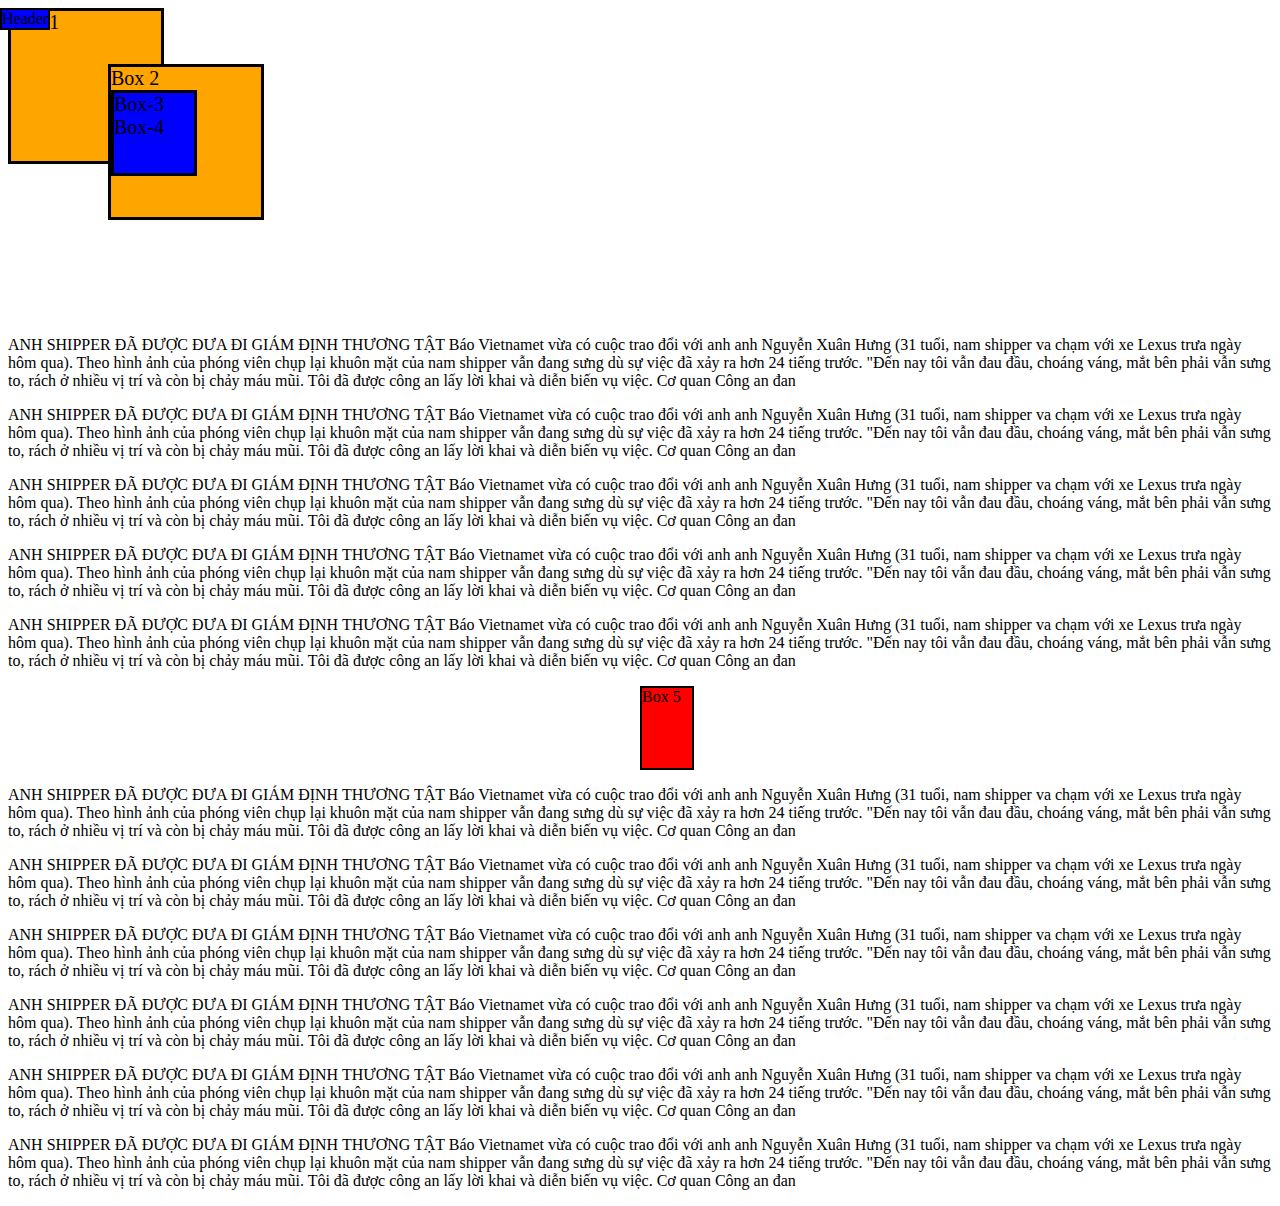
<file: index.html>
<!DOCTYPE html>
<html lang="en">
<head>
    <meta charset="UTF-8">
    <meta name="viewport" content="width=device-width, initial-scale=1.0">
    <title>Document</title>
</head>
<header class="header">Header</header>
<body>
    <style>
        .box-1, .box-2{
            background:orange;
            border: 3px solid #000;
            width: 150px;
            height: 150px;
            font-size: 20px;
        }
        .box-2{
            position: relative;
            left: 100px;
            bottom: 100px;
        }
        .box-3{
            background: blue;
            border: 3px solid #000;
            width: 80px;
            height: 80px;
            position: absolute;
            width: 80px;
            height: 80px;
        /* so với box mẹ nha  */
        /* không sài với box mẹ là kiểu static nha  */
        }
        /* .box-4{
            background: blue;
            border: 2px solid #000;
            width:100%;
            height: 80px;
            position: fixed;
           left: 0;
           top: 0;

        } */
        .box-5{
            background: red;
            border: 2px solid #000;
            width:50px;
            height: 80px;
            position: sticky; 
            /* kết hợp của relative và fixed */
           left: 50%;
           top: 0;
        }
        .header{
            background: blue;
            border: 2px solid #000;
            position:fixed;
            left: 0;
            z-index: 999;
        }
    </style>
    <div class="box-1">
        Box 1
    </div>
    <div class="box-2">
        Box 2
        <div class="box-3">
            Box-3
            <div class="box-4">
                Box-4
            </div>
        </div>
    </div>
    <p>ANH SHIPPER ĐÃ ĐƯỢC ĐƯA ĐI GIÁM ĐỊNH THƯƠNG TẬT
        Báo Vietnamet vừa có cuộc trao đổi với anh anh Nguyễn Xuân Hưng (31 tuổi, nam shipper va chạm với xe Lexus trưa ngày hôm qua). Theo hình ảnh của phóng viên chụp lại khuôn mặt của nam shipper vẫn đang sưng dù sự việc đã xảy ra hơn 24 tiếng trước.
        "Đến nay tôi vẫn đau đầu, choáng váng, mắt bên phải vẫn sưng to, rách ở nhiều vị trí và còn bị chảy máu mũi. Tôi đã được công an lấy lời khai và diễn biến vụ việc. Cơ quan Công an đan
    </p>
    <p>ANH SHIPPER ĐÃ ĐƯỢC ĐƯA ĐI GIÁM ĐỊNH THƯƠNG TẬT
        Báo Vietnamet vừa có cuộc trao đổi với anh anh Nguyễn Xuân Hưng (31 tuổi, nam shipper va chạm với xe Lexus trưa ngày hôm qua). Theo hình ảnh của phóng viên chụp lại khuôn mặt của nam shipper vẫn đang sưng dù sự việc đã xảy ra hơn 24 tiếng trước.
        "Đến nay tôi vẫn đau đầu, choáng váng, mắt bên phải vẫn sưng to, rách ở nhiều vị trí và còn bị chảy máu mũi. Tôi đã được công an lấy lời khai và diễn biến vụ việc. Cơ quan Công an đan
    </p>
    <p>ANH SHIPPER ĐÃ ĐƯỢC ĐƯA ĐI GIÁM ĐỊNH THƯƠNG TẬT
        Báo Vietnamet vừa có cuộc trao đổi với anh anh Nguyễn Xuân Hưng (31 tuổi, nam shipper va chạm với xe Lexus trưa ngày hôm qua). Theo hình ảnh của phóng viên chụp lại khuôn mặt của nam shipper vẫn đang sưng dù sự việc đã xảy ra hơn 24 tiếng trước.
        "Đến nay tôi vẫn đau đầu, choáng váng, mắt bên phải vẫn sưng to, rách ở nhiều vị trí và còn bị chảy máu mũi. Tôi đã được công an lấy lời khai và diễn biến vụ việc. Cơ quan Công an đan
    </p>
    <p>ANH SHIPPER ĐÃ ĐƯỢC ĐƯA ĐI GIÁM ĐỊNH THƯƠNG TẬT
        Báo Vietnamet vừa có cuộc trao đổi với anh anh Nguyễn Xuân Hưng (31 tuổi, nam shipper va chạm với xe Lexus trưa ngày hôm qua). Theo hình ảnh của phóng viên chụp lại khuôn mặt của nam shipper vẫn đang sưng dù sự việc đã xảy ra hơn 24 tiếng trước.
        "Đến nay tôi vẫn đau đầu, choáng váng, mắt bên phải vẫn sưng to, rách ở nhiều vị trí và còn bị chảy máu mũi. Tôi đã được công an lấy lời khai và diễn biến vụ việc. Cơ quan Công an đan
    </p>
    <p>ANH SHIPPER ĐÃ ĐƯỢC ĐƯA ĐI GIÁM ĐỊNH THƯƠNG TẬT
        Báo Vietnamet vừa có cuộc trao đổi với anh anh Nguyễn Xuân Hưng (31 tuổi, nam shipper va chạm với xe Lexus trưa ngày hôm qua). Theo hình ảnh của phóng viên chụp lại khuôn mặt của nam shipper vẫn đang sưng dù sự việc đã xảy ra hơn 24 tiếng trước.
        "Đến nay tôi vẫn đau đầu, choáng váng, mắt bên phải vẫn sưng to, rách ở nhiều vị trí và còn bị chảy máu mũi. Tôi đã được công an lấy lời khai và diễn biến vụ việc. Cơ quan Công an đan
    </p>
    <div class="box-5">Box 5</div>
    <p>ANH SHIPPER ĐÃ ĐƯỢC ĐƯA ĐI GIÁM ĐỊNH THƯƠNG TẬT
        Báo Vietnamet vừa có cuộc trao đổi với anh anh Nguyễn Xuân Hưng (31 tuổi, nam shipper va chạm với xe Lexus trưa ngày hôm qua). Theo hình ảnh của phóng viên chụp lại khuôn mặt của nam shipper vẫn đang sưng dù sự việc đã xảy ra hơn 24 tiếng trước.
        "Đến nay tôi vẫn đau đầu, choáng váng, mắt bên phải vẫn sưng to, rách ở nhiều vị trí và còn bị chảy máu mũi. Tôi đã được công an lấy lời khai và diễn biến vụ việc. Cơ quan Công an đan
    </p>
    <p>ANH SHIPPER ĐÃ ĐƯỢC ĐƯA ĐI GIÁM ĐỊNH THƯƠNG TẬT
        Báo Vietnamet vừa có cuộc trao đổi với anh anh Nguyễn Xuân Hưng (31 tuổi, nam shipper va chạm với xe Lexus trưa ngày hôm qua). Theo hình ảnh của phóng viên chụp lại khuôn mặt của nam shipper vẫn đang sưng dù sự việc đã xảy ra hơn 24 tiếng trước.
        "Đến nay tôi vẫn đau đầu, choáng váng, mắt bên phải vẫn sưng to, rách ở nhiều vị trí và còn bị chảy máu mũi. Tôi đã được công an lấy lời khai và diễn biến vụ việc. Cơ quan Công an đan
    </p>
    <p>ANH SHIPPER ĐÃ ĐƯỢC ĐƯA ĐI GIÁM ĐỊNH THƯƠNG TẬT
        Báo Vietnamet vừa có cuộc trao đổi với anh anh Nguyễn Xuân Hưng (31 tuổi, nam shipper va chạm với xe Lexus trưa ngày hôm qua). Theo hình ảnh của phóng viên chụp lại khuôn mặt của nam shipper vẫn đang sưng dù sự việc đã xảy ra hơn 24 tiếng trước.
        "Đến nay tôi vẫn đau đầu, choáng váng, mắt bên phải vẫn sưng to, rách ở nhiều vị trí và còn bị chảy máu mũi. Tôi đã được công an lấy lời khai và diễn biến vụ việc. Cơ quan Công an đan
    </p>
    <p>ANH SHIPPER ĐÃ ĐƯỢC ĐƯA ĐI GIÁM ĐỊNH THƯƠNG TẬT
        Báo Vietnamet vừa có cuộc trao đổi với anh anh Nguyễn Xuân Hưng (31 tuổi, nam shipper va chạm với xe Lexus trưa ngày hôm qua). Theo hình ảnh của phóng viên chụp lại khuôn mặt của nam shipper vẫn đang sưng dù sự việc đã xảy ra hơn 24 tiếng trước.
        "Đến nay tôi vẫn đau đầu, choáng váng, mắt bên phải vẫn sưng to, rách ở nhiều vị trí và còn bị chảy máu mũi. Tôi đã được công an lấy lời khai và diễn biến vụ việc. Cơ quan Công an đan
    </p>
    <p>ANH SHIPPER ĐÃ ĐƯỢC ĐƯA ĐI GIÁM ĐỊNH THƯƠNG TẬT
        Báo Vietnamet vừa có cuộc trao đổi với anh anh Nguyễn Xuân Hưng (31 tuổi, nam shipper va chạm với xe Lexus trưa ngày hôm qua). Theo hình ảnh của phóng viên chụp lại khuôn mặt của nam shipper vẫn đang sưng dù sự việc đã xảy ra hơn 24 tiếng trước.
        "Đến nay tôi vẫn đau đầu, choáng váng, mắt bên phải vẫn sưng to, rách ở nhiều vị trí và còn bị chảy máu mũi. Tôi đã được công an lấy lời khai và diễn biến vụ việc. Cơ quan Công an đan
    </p>
    <p>ANH SHIPPER ĐÃ ĐƯỢC ĐƯA ĐI GIÁM ĐỊNH THƯƠNG TẬT
        Báo Vietnamet vừa có cuộc trao đổi với anh anh Nguyễn Xuân Hưng (31 tuổi, nam shipper va chạm với xe Lexus trưa ngày hôm qua). Theo hình ảnh của phóng viên chụp lại khuôn mặt của nam shipper vẫn đang sưng dù sự việc đã xảy ra hơn 24 tiếng trước.
        "Đến nay tôi vẫn đau đầu, choáng váng, mắt bên phải vẫn sưng to, rách ở nhiều vị trí và còn bị chảy máu mũi. Tôi đã được công an lấy lời khai và diễn biến vụ việc. Cơ quan Công an đan
    </p>
</body>
</html>
</file>
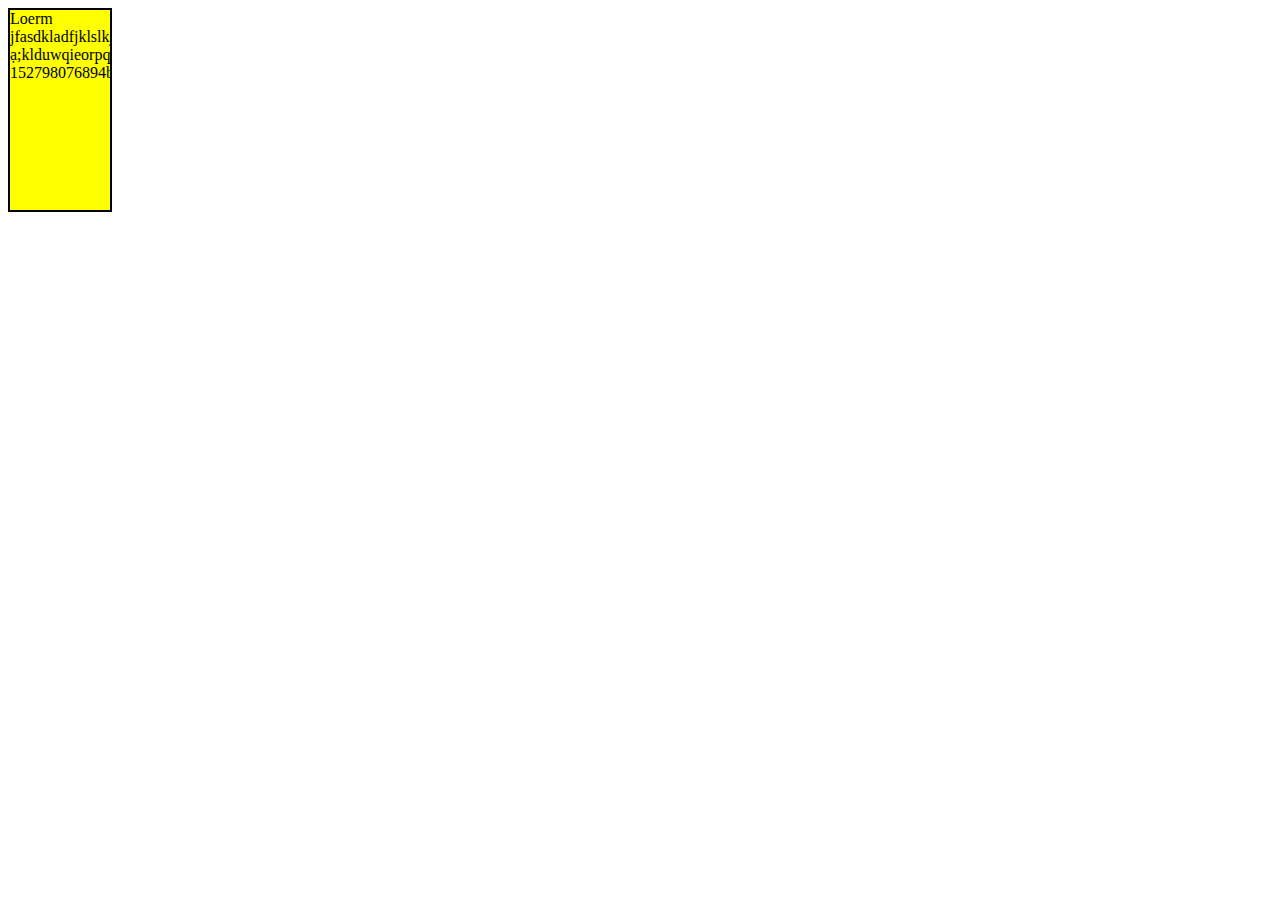
<file: index1.html>
<!DOCTYPE html>
<html lang="en">
<head>
    <meta charset="UTF-8">
    <meta name="viewport" content="width=device-width, initial-scale=1.0">
    <title>Document</title>
</head>
<body>
    <style>
        .test{
            background: yellow;
            border:2px solid #000;
            width: 100px;
            height: 200px;
            overflow: auto;
        }
    </style>
    <div class="test">
        Loerm jfasdkladfjklslkj;afdsjkl;afdsjlk;adfsjkl;fdasjkl;fdasjkl
        ạ;klduwqieorpquriopuqruqrporuiqoruowpquqowpurqorpuqreuoieruqw
        152798076894bjnklmbfsjn5389021784125fkdj;lasfkaj;dlsuiorpqew
    </div>
    
</body>
</html>
</file>
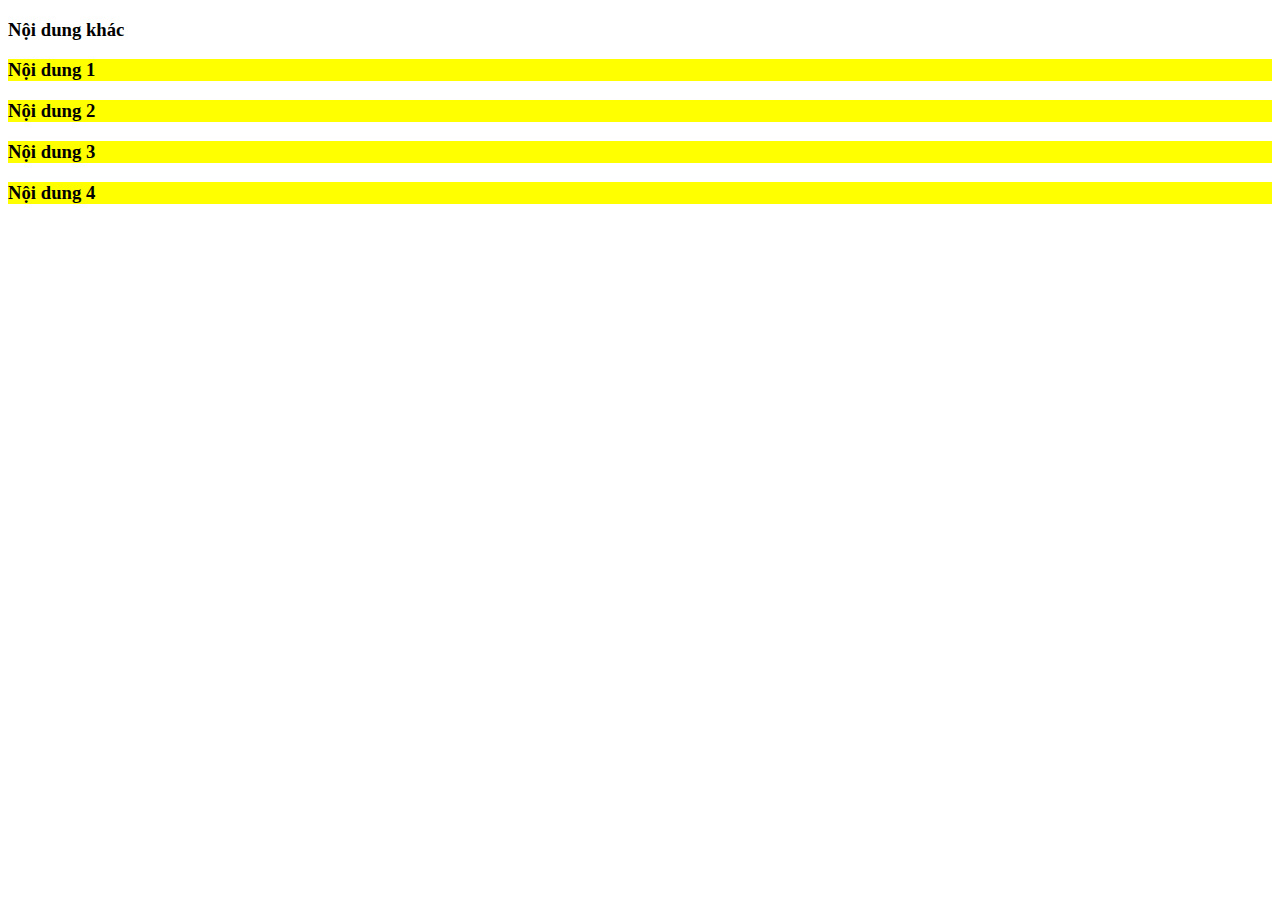
<file: index2.html>
<!DOCTYPE html>
<html lang="en">
<head>
    <meta charset="UTF-8">
    <meta name="viewport" content="width=device-width, initial-scale=1.0">
    <title>Document</title>
</head>
<body>
    
<!-- <style>
dấu +: dùng cho 1 element đứng sau 
dấu ~: dùng cho nhiều element đứng sau
    div ~ p {
        background-color: yellow;
    }
</style>
<p>Nội dung 0</p>
<div>
    <p>Nội dung 1</p>
    <p>Nội dung 2</p>
</div>
<h2>Nội dung thẻ h2</h2>
<p>Nội dung 3</p>
<p>Nội dung 4</p> -->
<!-- <style>
    /* chỉ lấy cấp con đầu tiên */
    /* div > p{
        background-color: yellow;
    } */
     div p {
        background-color: yellow;
     }
</style>
<p>Nội dung 0</p>
<div>
    <p>Nội dung 1</p>
    <p>Nội dung 2</p>
<div>
    
    <p>Nội dung 3</p>
    <p>Nội dung 4</p>
</div>
</div>
<p>Nội dung 5</p>
<p>Nội dung 6</p>
 -->
<style>
    .parent .child h3{
        background-color: yellow;
    }
</style>
    <h3>Nội dung khác</h3>
 <div class="parent">
    <div class="child">
        <h3>Nội dung 1</h3>
    </div>
    <div class="child">
        <h3>Nội dung 2</h3>
    </div>
    <div class="child">
        <h3>Nội dung 3</h3>
    </div>
    <div class="child">
        <h3>Nội dung 4</h3>
    </div>
</div>
</body>
</html>
</file>
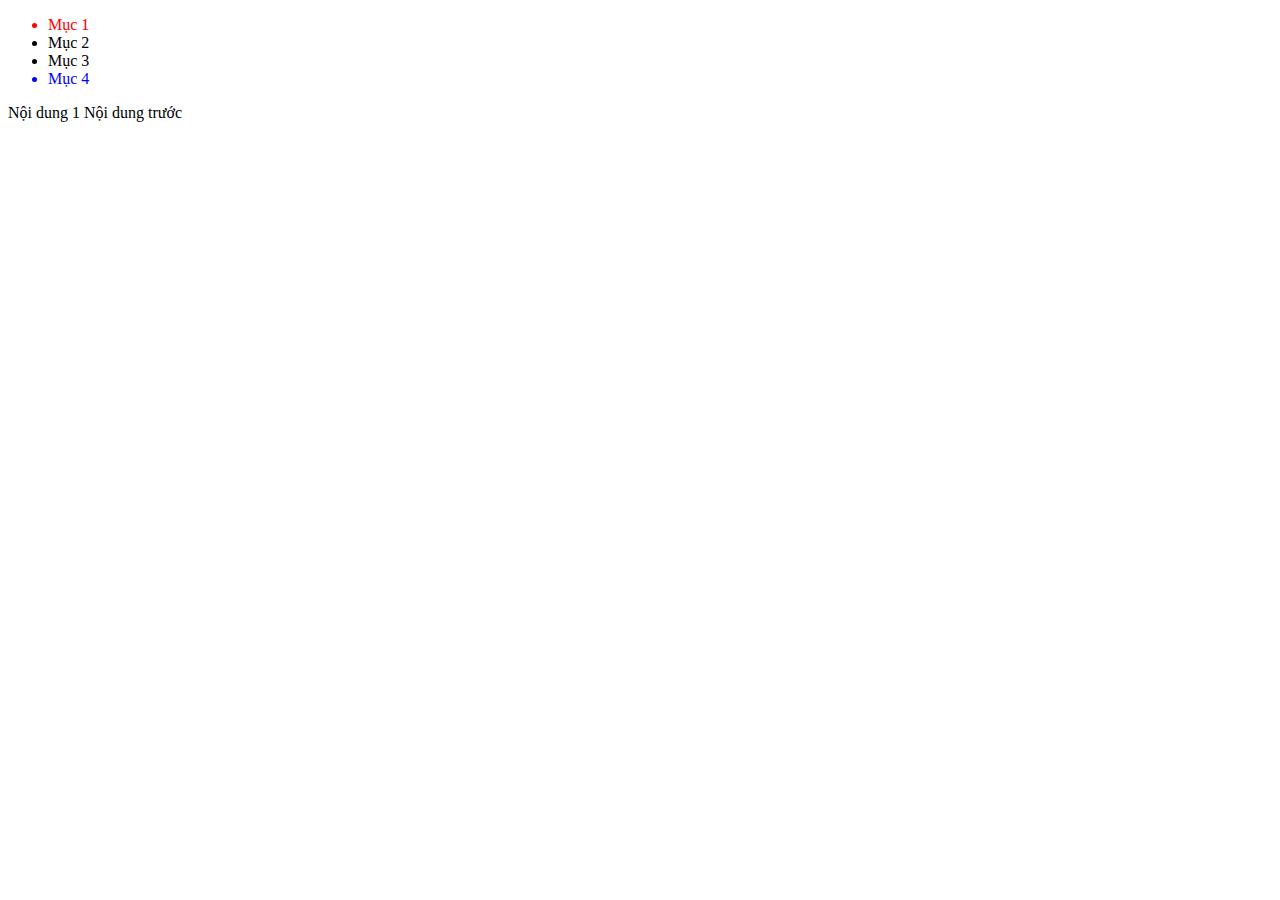
<file: index3.html>
<!DOCTYPE html>
<html lang="en">
<head>
    <meta charset="UTF-8">
    <meta name="viewport" content="width=device-width, initial-scale=1.0">
    <title>Document</title>
</head>
<body>
    <!-- <style>
        a{
            color:black;
        }
        a:link{
            color: red;
        }
        a:visited{
            color: purple;
        }
        a:hover{
            color: blue;
        }
    </style>

    <a href="#123" >
        Link sang trang nè
    </a> -->
    <style>
        ul li:first-child{
            color:red;
        }
        ul li:last-child{
            color:blue;
        }
    </style>
    <ul>
        <li>Mục 1</li>
        <li>Mục 2</li>
        <li>Mục 3</li>
        <li>Mục 4</li>

    </ul>
    <style>
        /* .box span{
            background-color: orange;
            cách thông thường
        } */
        .box::after{
            content:"Nội dung trước";
        }
    </style>
    <div class="box">
        <!-- <span>Nội dung trước</span> -->
        Nội dung 1
    </div>
</body>
</html>
</file>
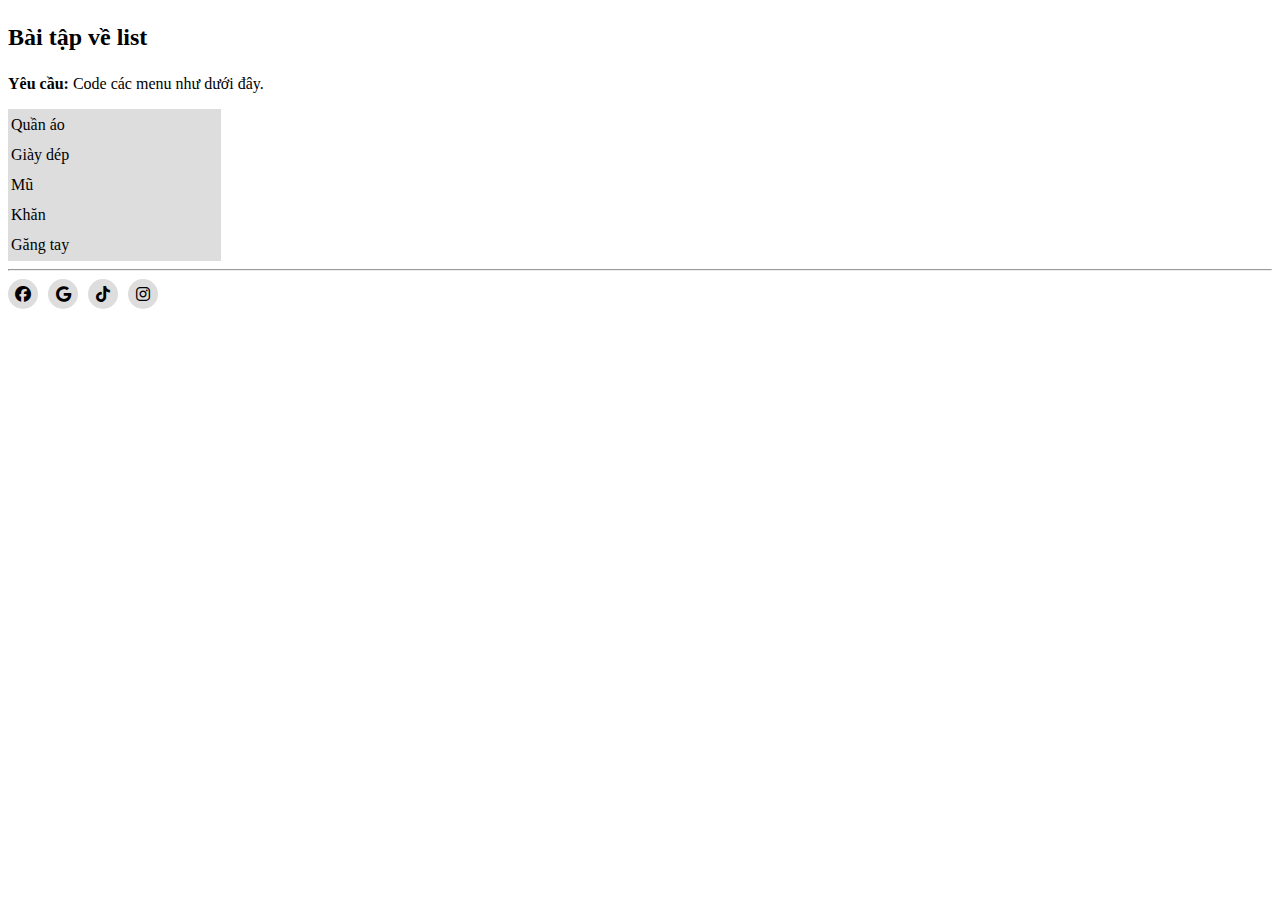
<file: giaibaitap/baitapvelist.html>
<!DOCTYPE html>
<html lang="en">
<head>
    <meta charset="UTF-8">
    <meta name="viewport" content="width=device-width, initial-scale=1.0">
    <title>Bài tập về list</title>
    <link rel="stylesheet" href="../style.css">
    <link rel="stylesheet" href="https://cdnjs.cloudflare.com/ajax/libs/font-awesome/6.7.2/css/all.min.css" integrity="sha512-Evv84Mr4kqVGRNSgIGL/F/aIDqQb7xQ2vcrdIwxfjThSH8CSR7PBEakCr51Ck+w+/U6swU2Im1vVX0SVk9ABhg==" crossorigin="anonymous" referrerpolicy="no-referrer" />
</head>
<body>
    <h2><p>Bài tập về list</p></h2>
    <p><b>Yêu cầu:</b>
    Code các menu như dưới đây.
    </p>
    <table>
        <tbody>
            <tr>
                <td>Quần áo</td>
            </tr>
            <tr>
                <td>Giày dép</td>
            </tr>
            <tr>
                <td>Mũ</td>
            </tr>
            <tr>
                <td>Khăn</td>
            </tr>
            <tr>
                <td>Găng tay</td>
            </tr>
        </tbody>
    </table>
    <hr>
    <div class="container">
        <div class="circle"><i class="fa-brands fa-facebook"></i></div>
        <div class="circle"><i class="fa-brands fa-google"></i></div>
        <div class="circle"><i class="fa-brands fa-tiktok"></i></div>
        <div class="circle"><i class="fa-brands fa-instagram"></i></div>
    </div>
    
</body>
</html>
</file>
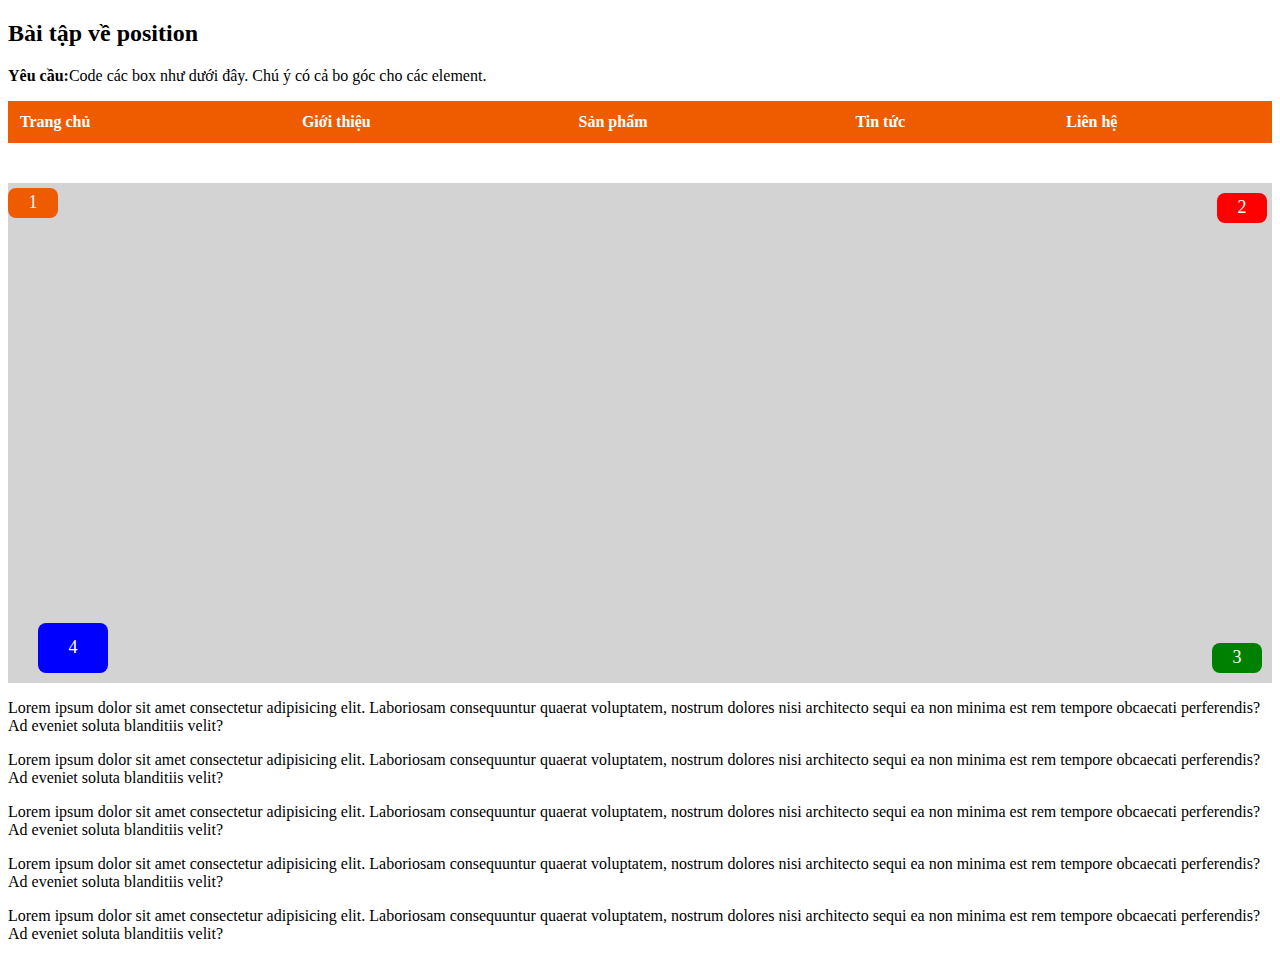
<file: giaibaitap/baitapveposition.html>
<!DOCTYPE html>
<html lang="en">
<head>
    <meta charset="UTF-8">
    <meta name="viewport" content="width=device-width, initial-scale=1.0">
    <title>Document</title>
    <style>
        td{
            padding: 10px;
            padding-right: 1px;
            color: #ffffff;
            font-weight: bold;
            
        }
        .test{
            position: sticky;
            /* top: 100px;
            left: 0; */
            width: 100%;
            background-color: #EF5C00;
            z-index: 10000;
        }
        .container{
            margin-top: 40px;
            display: block;
            height: 500px;
            background-color: lightgray;
            position: relative;
        }
        .box{
            width: 50px;
            height: 30px;
            color: white;
            font-size: 18px;
            border-radius: 8px;
            display: flex;
            justify-content: center;
            align-items: center;
            position: absolute;
        }
        .box1{
            top: 5px;
            left: 0px;
            background-color: #EF5C00;
        }
        .box2{
            background-color: red;
            top: 10px;
            right: 5px;
        }
        .box4{
            background-color: blue;
            bottom: 10px;
            left: 30px;
            padding: 10px;
        }
        .box3{
            background-color: green;
            bottom: 10px;
            right: 10px;
        }
       
    </style>

</head>
<body>
    <h2><b>Bài tập về position</b></h2>
    <p><b>Yêu cầu:</b>Code các box như dưới đây. Chú ý có cả
    bo góc cho các element.
    </p>

    <table class="test">
        <thead>
            <tr>
                <td>Trang chủ</td>
                <td>Giới thiệu</td>
                <td>Sản phẩm</td>
                <td>Tin tức</td>
                <td>Liên hệ</td>

            </tr>
        </thead>
    </table>
    <div class="container">
       
        <div class="box box1">1</div>
        <div class="box box2">2</div>
        <div class="box box3">3</div>
        <div class="box box4">4</div>
    </div>
    <p>Lorem ipsum dolor sit amet consectetur adipisicing elit. 
        Laboriosam consequuntur quaerat voluptatem, nostrum dolores nisi architecto sequi ea non minima est rem tempore obcaecati perferendis? Ad eveniet soluta blanditiis velit?
    </p>
    <p>Lorem ipsum dolor sit amet consectetur adipisicing elit. 
        Laboriosam consequuntur quaerat voluptatem, nostrum dolores nisi architecto sequi ea non minima est rem tempore obcaecati perferendis? Ad eveniet soluta blanditiis velit?
    </p>
    <p>Lorem ipsum dolor sit amet consectetur adipisicing elit. 
        Laboriosam consequuntur quaerat voluptatem, nostrum dolores nisi architecto sequi ea non minima est rem tempore obcaecati perferendis? Ad eveniet soluta blanditiis velit?
    </p>
    <p>Lorem ipsum dolor sit amet consectetur adipisicing elit. 
        Laboriosam consequuntur quaerat voluptatem, nostrum dolores nisi architecto sequi ea non minima est rem tempore obcaecati perferendis? Ad eveniet soluta blanditiis velit?
    </p>
    <p>Lorem ipsum dolor sit amet consectetur adipisicing elit. 
        Laboriosam consequuntur quaerat voluptatem, nostrum dolores nisi architecto sequi ea non minima est rem tempore obcaecati perferendis? Ad eveniet soluta blanditiis velit?
    </p>
</body>
</html>
</file>
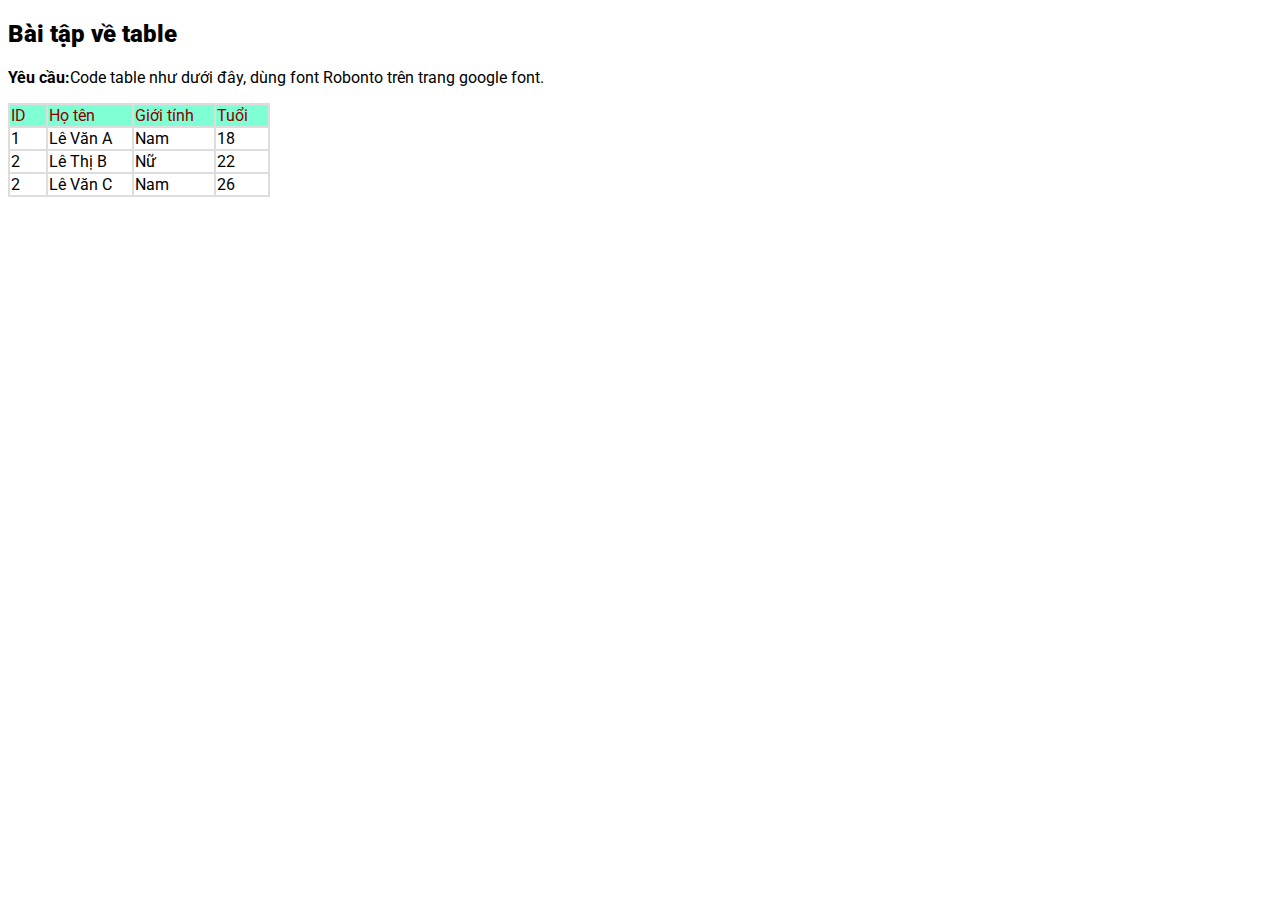
<file: giaibaitap/baitapvetable.html>
<!DOCTYPE html>
<html lang="en">
<head>
    <meta charset="UTF-8">
    <meta name="viewport" content="width=device-width, initial-scale=1.0">
    <title>Document</title>
    <style>
        table{
            border-collapse: collapse;
        }
        thead{
            color: darkred
        }
        table tr td{
            border: solid #ddd 2px;
            padding-right: 20px;
        }
        thead{
            background-color: aquamarine;
        }
        body{
            font-family: "Roboto", sans-serif;
        }
    </style>
  <style>
    @import url('https://fonts.googleapis.com/css2?family=Roboto:ital,wght@0,100..900;1,100..900&display=swap');
    </style>
</head>
<body>
    
    <h2><b>Bài tập về table</b></h2>
    <p><b>Yêu cầu:</b>Code table như dưới đây, dùng font Robonto
    trên trang google font.</p>
    
    <table>
        <thead>
            <tr>
                <td>ID</td>
                <td>Họ tên</td>
                <td>Giới tính</td>
                <td>Tuổi</td>
            </tr>
        </thead>
        <tbody>
            <tr>
                <td>1</td>
                <td>Lê Văn A</td>
                <td>Nam</td>
                <td>18</td>
            </tr>
            <tr>
                <td>2</td>
                <td>Lê Thị B</td>
                <td>Nữ</td>
                <td>22</td>
            </tr>
            <tr>
                <td>2</td>
                <td>Lê Văn C</td>
                <td>Nam</td>
                <td>26</td>
            </tr>
        </tbody>
    </table>
</body>
</html>
</file>
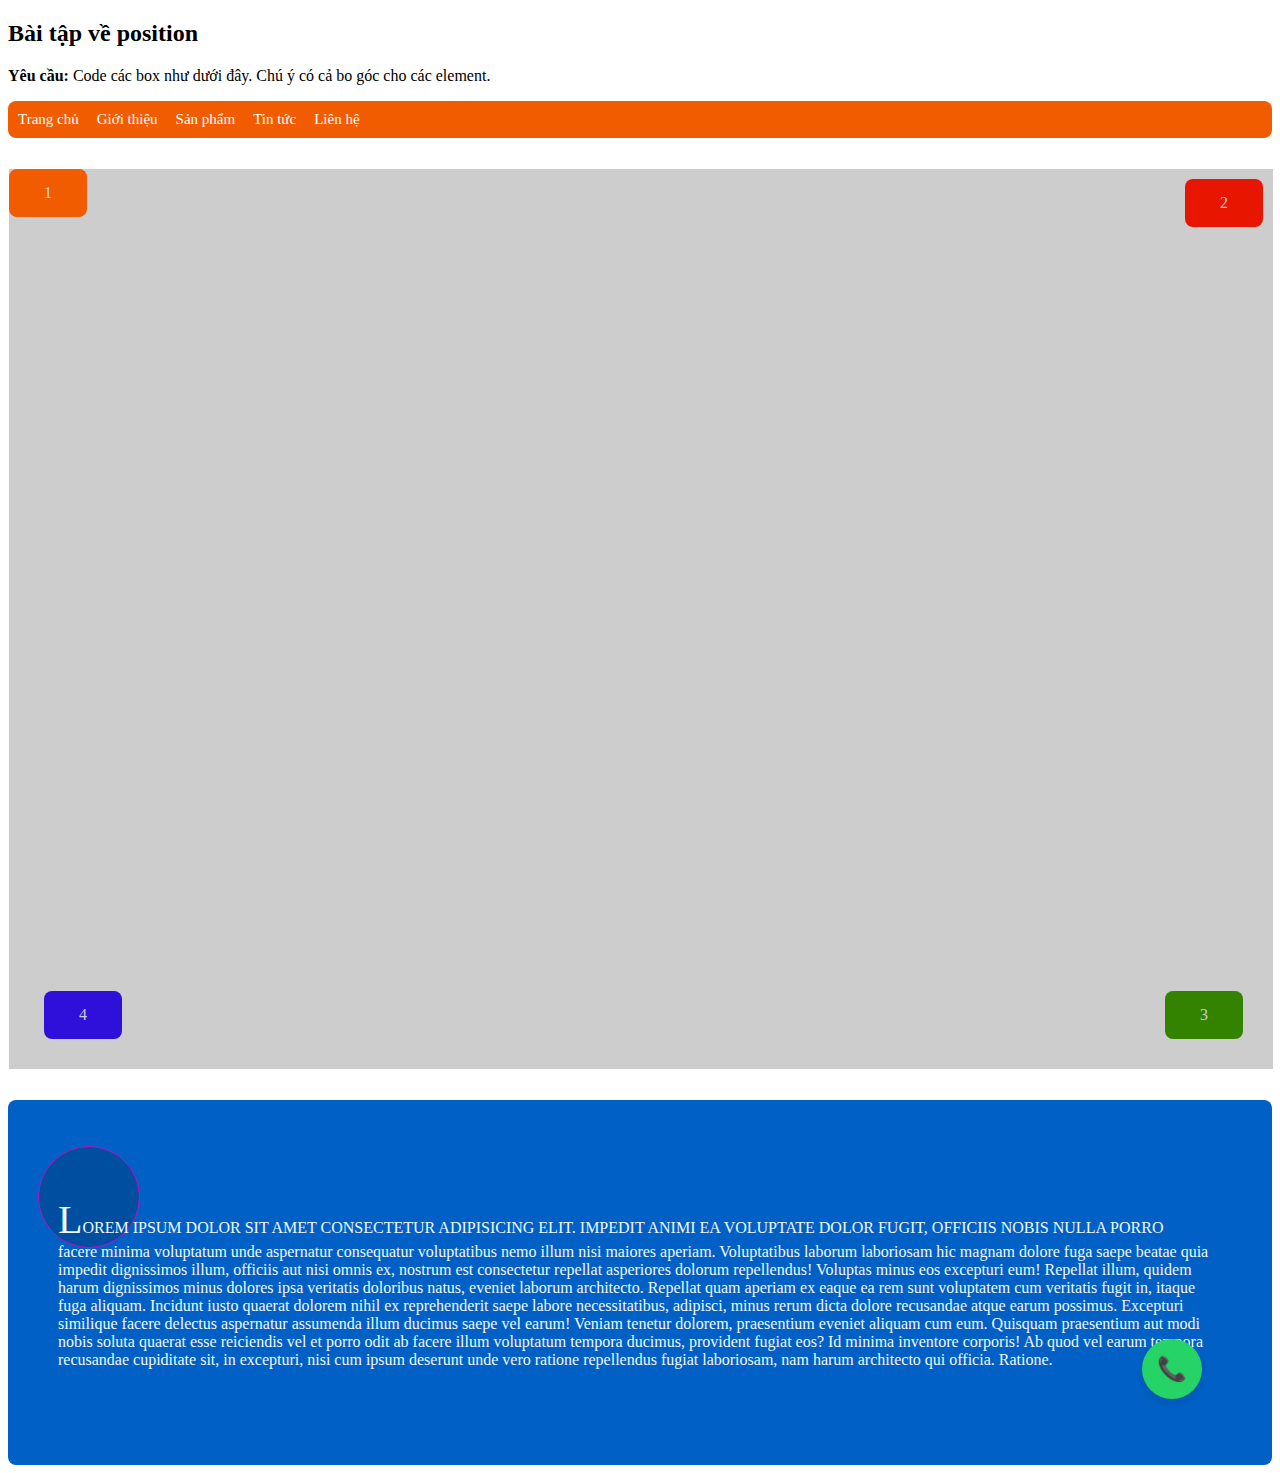
<file: giaibaitap/position.html>
<!DOCTYPE html>
<html lang="en">
<head>
    <meta charset="UTF-8">
    <meta name="viewport" content="width=device-width, initial-scale=1.0">
    <title>Document</title>

    <style>
        td{
            padding: 8px;
            color: white;
            font-size: 15px;
        }
        table{
            background-color: #F15C00;
            display: block;
            top: 0;
            position: sticky;
            border-radius: 8px;
            z-index: 10000;
        }
        .container{
            position: relative;
            margin-top: 30px;
            border: white solid 1px;
            background-color: #CECDCE;
            width: 100%;
            height: 100vh;
        }
        .box1{
            color: #CECDCE;
            border: #CECDCE;
            background-color: #F15C00;
            padding: 15px 35px;
            border-radius: 8px;
            top: 0px;
            left: 0;
            position: absolute;
        }
        .box2{
            color: #CECDCE;
            position: absolute;
            right: 10px;
            background-color: #E81500;
            border-radius: 8px;
            padding: 15px 35px;
            top: 10px;
        }
        .box3{
            position: absolute;
            color: #CECDCE;
            border-radius: 8px;
            background-color: #338200;
            bottom: 30px;
            right: 30px;
            padding: 15px 35px;
        }
        .box4{
            position: absolute;
            color: #CECDCE;
            background-color: #2F10DA;
            padding: 15px 35px;
            bottom: 30px;
            left: 35px;
            border-radius: 8px;

        }
        .container2 p::first-line{
            text-transform: uppercase;
        }
        .container2{
            /* position: relative; */
            background-color: #0060C5;
            border: #CECDCE;
            border-radius: 8px;
            padding: 80px 50px 80px;
            margin-top: 30px;
            color: aliceblue;
        }
        .circle::before {
            content: "";
           position:absolute;
            border-radius: 50%;
            border: #c20dc2 solid 1px;
            width: 100px;
            height: 100px;
            top: -50px;
            left: -20px;
            background-color: #004EA0;  
            z-index: -1;          
        }
        .circle::first-letter{
            font-size: 40px;
        }
       p{
        position: relative;
        z-index: 1;
       }
       .circle::after {
    content: "📞"; /* Thêm biểu tượng điện thoại */
    position: absolute;
    border-radius: 50%;
    width: 60px; /* Kích thước vòng tròn */
    height: 60px;
    right: 20px;
    bottom: -30px;
    background-color: #25D366; /* Màu xanh giống WhatsApp */
    display: flex;
    justify-content: center;
    align-items: center;
    font-size: 24px; /* Kích thước icon */
    color: white; /* Màu của biểu tượng */
    box-shadow: 0px 4px 6px rgba(0, 0, 0, 0.1);
}

    </style>
</head>
<body>
    <h2><b>Bài tập về position</b></h2>
    <p><b>Yêu cầu: </b>
    Code các box như dưới đây. Chú ý có cả
    bo góc cho các element.
    </p>
    <table>
        <thead>
            <tr>
                <td>Trang chủ</td>
                <td>Giới thiệu</td>
                <td>Sản phẩm</td>
                <td>Tin tức</td>
                <td>Liên hệ</td>
            </tr>
        </thead>
    </table>
    <div class="container">
        <div class="box1">
            1
        </div>
        <div class="box2">
            2
        </div>
        <div class="box3">
            3
        </div>
        <div class="box4">
            4
        </div>
    </div>
    <div class="container2">
    <p class="circle" >
        Lorem ipsum dolor sit amet consectetur adipisicing elit. Impedit animi ea voluptate dolor fugit, officiis nobis nulla porro facere minima voluptatum unde aspernatur consequatur voluptatibus nemo illum nisi maiores aperiam.
        Voluptatibus laborum laboriosam hic magnam dolore fuga saepe beatae quia impedit dignissimos illum, officiis aut nisi omnis ex, nostrum est consectetur repellat asperiores dolorum repellendus! Voluptas minus eos excepturi eum!
        Repellat illum, quidem harum dignissimos minus dolores ipsa veritatis doloribus natus, eveniet laborum architecto. Repellat quam aperiam ex eaque ea rem sunt voluptatem cum veritatis fugit in, itaque fuga aliquam.
        Incidunt iusto quaerat dolorem nihil ex reprehenderit saepe labore necessitatibus, adipisci, minus rerum dicta dolore recusandae atque earum possimus. Excepturi similique facere delectus aspernatur assumenda illum ducimus saepe vel earum!
        Veniam tenetur dolorem, praesentium eveniet aliquam cum eum. Quisquam praesentium aut modi nobis soluta quaerat esse reiciendis vel et porro odit ab facere illum voluptatum tempora ducimus, provident fugiat eos?
        Id minima inventore corporis! Ab quod vel earum tempora recusandae cupiditate sit, in excepturi, nisi cum ipsum deserunt unde vero ratione repellendus fugiat laboriosam, nam harum architecto qui officia. Ratione.
       
    </p>
    </div>
 <!-- sửa bài cuối này ở file test.html nha -->
</body>
</html>
</file>
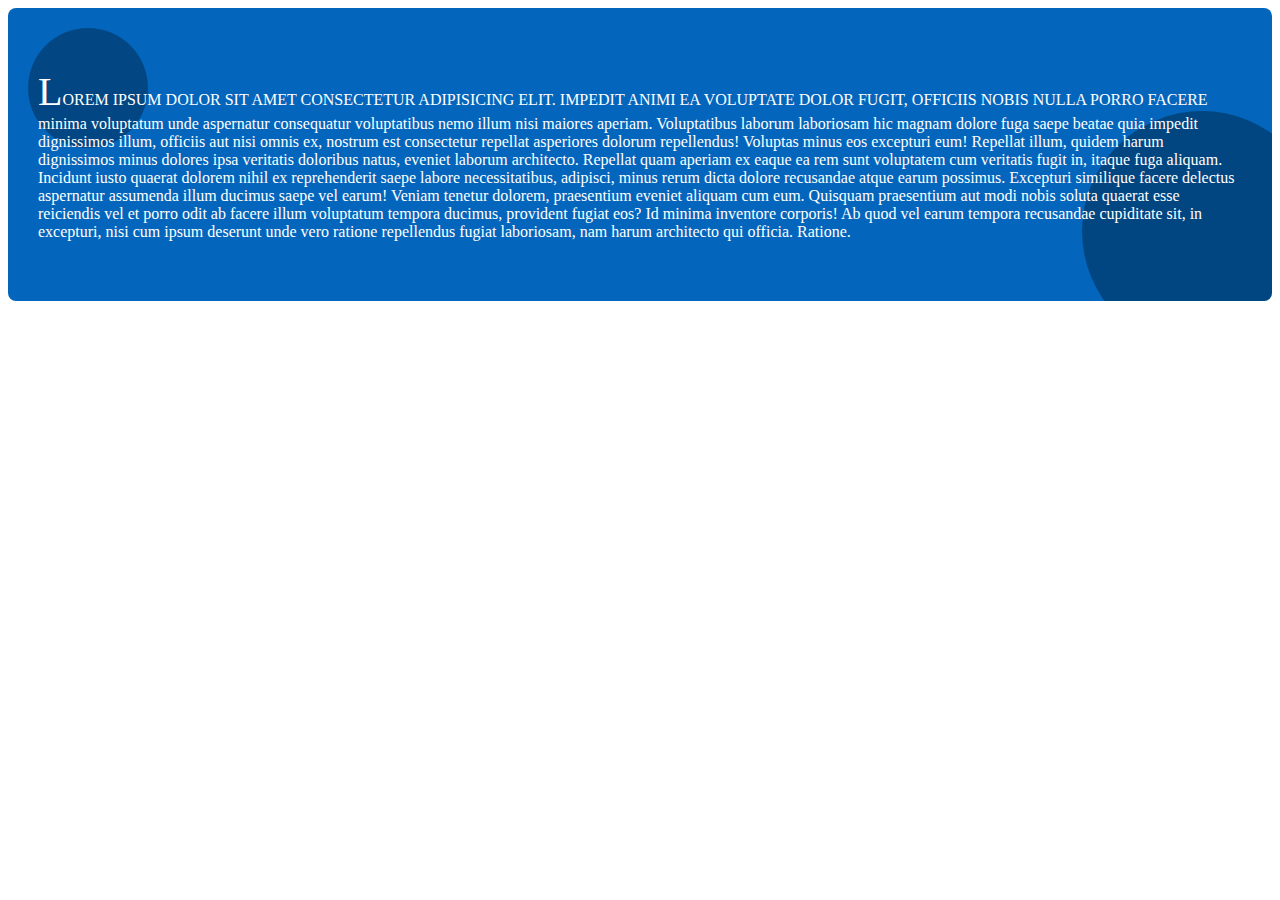
<file: giaibaitap/test.html>
<!DOCTYPE html>
<html lang="en">
<head>
    <meta charset="UTF-8">
    <meta name="viewport" content="width=device-width, initial-scale=1.0">
    <title>Document</title>
</head>
<body>
 <style>
  .content{
    background: #0064bbfc;
    padding: 60px 30px;
    border-radius: 8px;
    position: relative;
    overflow: hidden;
  }
  .content::before{
    content: "";
    display: block;
    width: 120px;
    height: 120px;
    background:rgba(0, 0, 0, 0.301);
    border-radius: 50%;
    position: absolute;
    left: 20px;
    top: 20px;
  }
  .content::after{
    content: "";
    display: block;
    width: 240px;
    height: 240px;
    background: rgba(0, 0, 0, 0.308);
    border-radius: 50%;
    position: absolute;
    right: -50px;
    bottom: -50px;
  }
  .inner-content{
    color: white;
    position: relative;
    z-index: 1;
  }
  .inner-content::first-letter{
    font-size: 40px;
  }
  .inner-content::first-line{
    text-transform: uppercase;
  }

 </style>
   <div class="content">
    <div class="inner-content">
        Lorem ipsum dolor sit amet consectetur adipisicing elit. Impedit animi ea voluptate dolor fugit, officiis nobis nulla porro facere minima voluptatum unde aspernatur consequatur voluptatibus nemo illum nisi maiores aperiam.
        Voluptatibus laborum laboriosam hic magnam dolore fuga saepe beatae quia impedit dignissimos illum, officiis aut nisi omnis ex, nostrum est consectetur repellat asperiores dolorum repellendus! Voluptas minus eos excepturi eum!
        Repellat illum, quidem harum dignissimos minus dolores ipsa veritatis doloribus natus, eveniet laborum architecto. Repellat quam aperiam ex eaque ea rem sunt voluptatem cum veritatis fugit in, itaque fuga aliquam.
        Incidunt iusto quaerat dolorem nihil ex reprehenderit saepe labore necessitatibus, adipisci, minus rerum dicta dolore recusandae atque earum possimus. Excepturi similique facere delectus aspernatur assumenda illum ducimus saepe vel earum!
        Veniam tenetur dolorem, praesentium eveniet aliquam cum eum. Quisquam praesentium aut modi nobis soluta quaerat esse reiciendis vel et porro odit ab facere illum voluptatum tempora ducimus, provident fugiat eos?
        Id minima inventore corporis! Ab quod vel earum tempora recusandae cupiditate sit, in excepturi, nisi cum ipsum deserunt unde vero ratione repellendus fugiat laboriosam, nam harum architecto qui officia. Ratione.
       
    </div>
</div>
</body>
</html>
</file>
<file: style.css>
ul{
    list-style-type: lower-latin;
}
table td{
    border: 2px solid #ddd;
    background-color: #ddd;
    padding-right: 150px;
    padding-top: 5px;
    padding-bottom: 5px;
}
table{
    border-collapse: collapse;
}
td:hover{
    color: white;
    background-color: blue;
}
.circle{
    border-radius: 50%;
    background-color: #ddd;
    display: flex;
    justify-content: center;
    align-items: center;
    width: 30px;
    height: 30px;
    margin-right: 10px;
}
.container{
    display: flex;
}
.circle:hover{
    color: #ddd;
    background-color: blue;
}
</file>
